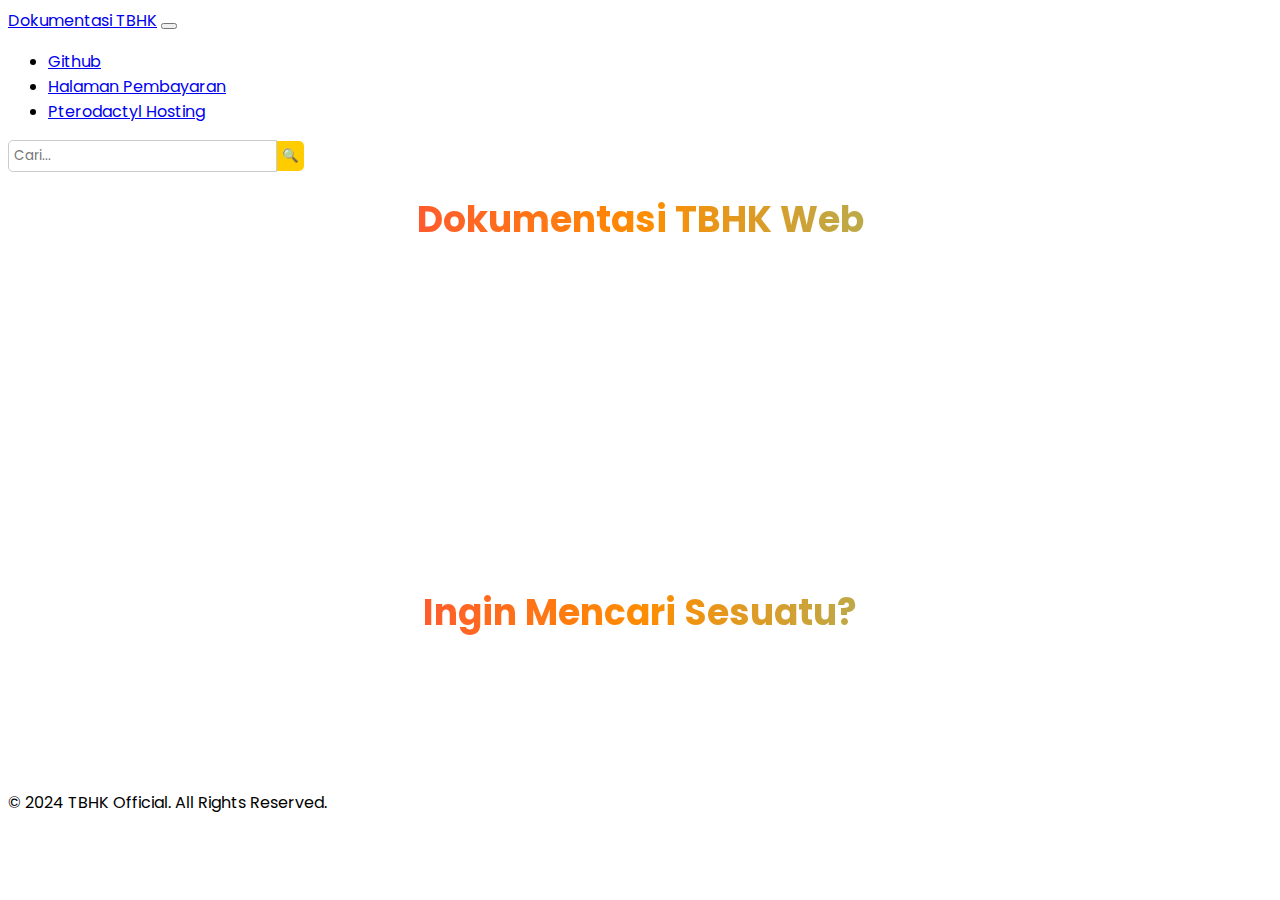
<file: documentasion.html>
<!DOCTYPE html>
<html lang="en">
  <head>
    <meta charset="UTF-8">
    <meta name="viewport" content="width=device-width, initial-scale=1.0">
    <title>Dokumentasi</title>
    <link href="https://cdn.jsdelivr.net/npm/bootstrap@5.0.0-beta2/dist/css/bootstrap.min.css" rel="stylesheet" integrity="sha384-BmbxuPwQa2lc/FVzBcNJ7UAyJxM6wuqIj61tLrc4wSX0szH/Ev+nYRRuWlolflfl" crossorigin="anonymous">
    <link rel="stylesheet" href="https://cdnjs.cloudflare.com/ajax/libs/font-awesome/6.0.0-beta3/css/all.min.css">
    <link rel="stylesheet" href="./css/dockumentasion.css">
    </style>
  </head>
  <body>
    <audio autoplay loop>
      <source src="./sound/sounddokumentasi.mp3" type="audio/mpeg">
      Browser Anda tidak mendukung elemen audio.
    </audio>
    <nav class="navbar navbar-expand-lg navbar-dark bg-primary bg-gradient shadow mb-3">
      <div class="container">
        <a class="navbar-brand fw-bold" href="/">Dokumentasi TBHK</a>
        <button class="navbar-toggler" type="button" data-bs-toggle="collapse" data-bs-target="#navbarNav" aria-controls="navbarNav" aria-expanded="false" aria-label="Toggle navigation">
          <span class="navbar-toggler-icon"></span>
        </button>
        <div class="collapse navbar-collapse" id="navbarNav">
          <ul class="navbar-nav">
            <li class="nav-item">
              <a class="nav-link active" aria-current="page" href="https://github.com/tbhkoffc">Github</a>
            </li>
            <li class="nav-item">
              <a class="nav-link" href="./payment.html">Halaman Pembayaran</a>
            </li>
            <li class="nav-item">
              <a class="nav-link" href="./ramlistpterodactyl.html">Pterodactyl Hosting</a>
            </li>
          </ul>
          <form class="ms-auto search-bar" role="search">
            <input type="text" placeholder="Cari...">
            <button>🔍</button>
          </form>
        </div>
      </div>
    </nav>

    <div class="container-fluid">
      <div class="card m-3 text-center shadow">
        <h2 class="card-header shadow-sm bg-primary text-white animated-gradient">Dokumentasi TBHK Web</h2>
        <div class="card-body fade-in">
          <div class="text-center hover-zoom">
            <img src="./media/mainlogo.jpeg" class="rounded-circle shadow mb-3" alt="Space" width="150px" height="150px">
          </div>
          <p class="card-text text-shadow">Web ini dikembangkan oleh tim TBHK.<br/>Saya hanya mencoba untuk mengembangkan serta merapikannya.<br/>Dan saya juga masih pemula.<br/>Masih belajar tentang web design html.<br/>
          Terimakasih Untuk <b>Pengunjung Website Ini</b> Tanpa dukungan kalian. Web ini mungkin tidak akan pernah terselesaikan</p>
        </div>
      </div>

      <section id="penjualan" class="card m-3 text-center shadow">
        <h2 class="card-header shadow-sm bg-primary text-white animated-gradient">Ingin Mencari Sesuatu?</h2>
        <div class="card-body fade-in">
          <p class="card-text">Cobalah Untuk Menghubungi Kami Atau Mencari Hal Lain Pada Website Ini!</p>
          <div class="payment-info bg-gradient">
            <a href="https://wa.me/6289524664142" target="_blank" class="btn btn-success btn-animated">
              <i class="fas fa-user"></i> OWNER
            </a>
            <a href="./ramlistpterodactyl.html" class="btn btn-primary btn-animated">
                <i class="fas fa-arrow-right"></i> List Ram Pterodactyl
            </a>
          </div>
        </div>
      </section>
    </div>

    <footer class="text-center p-3 bg-primary text-white">
      <p>&copy; 2024 TBHK Official. All Rights Reserved.</p>
    </footer>

    <script src="https://cdn.jsdelivr.net/npm/bootstrap@5.0.0-beta2/dist/js/bootstrap.bundle.min.js" integrity="sha384-b5kHyXgcpbZJO/tY9Ul7kGkf1S0CWuKcCD38l8YkeH8z8QjE0GmW1gYU5S9FOnJ0" crossorigin="anonymous"></script>
  </body>
</html>
</file>
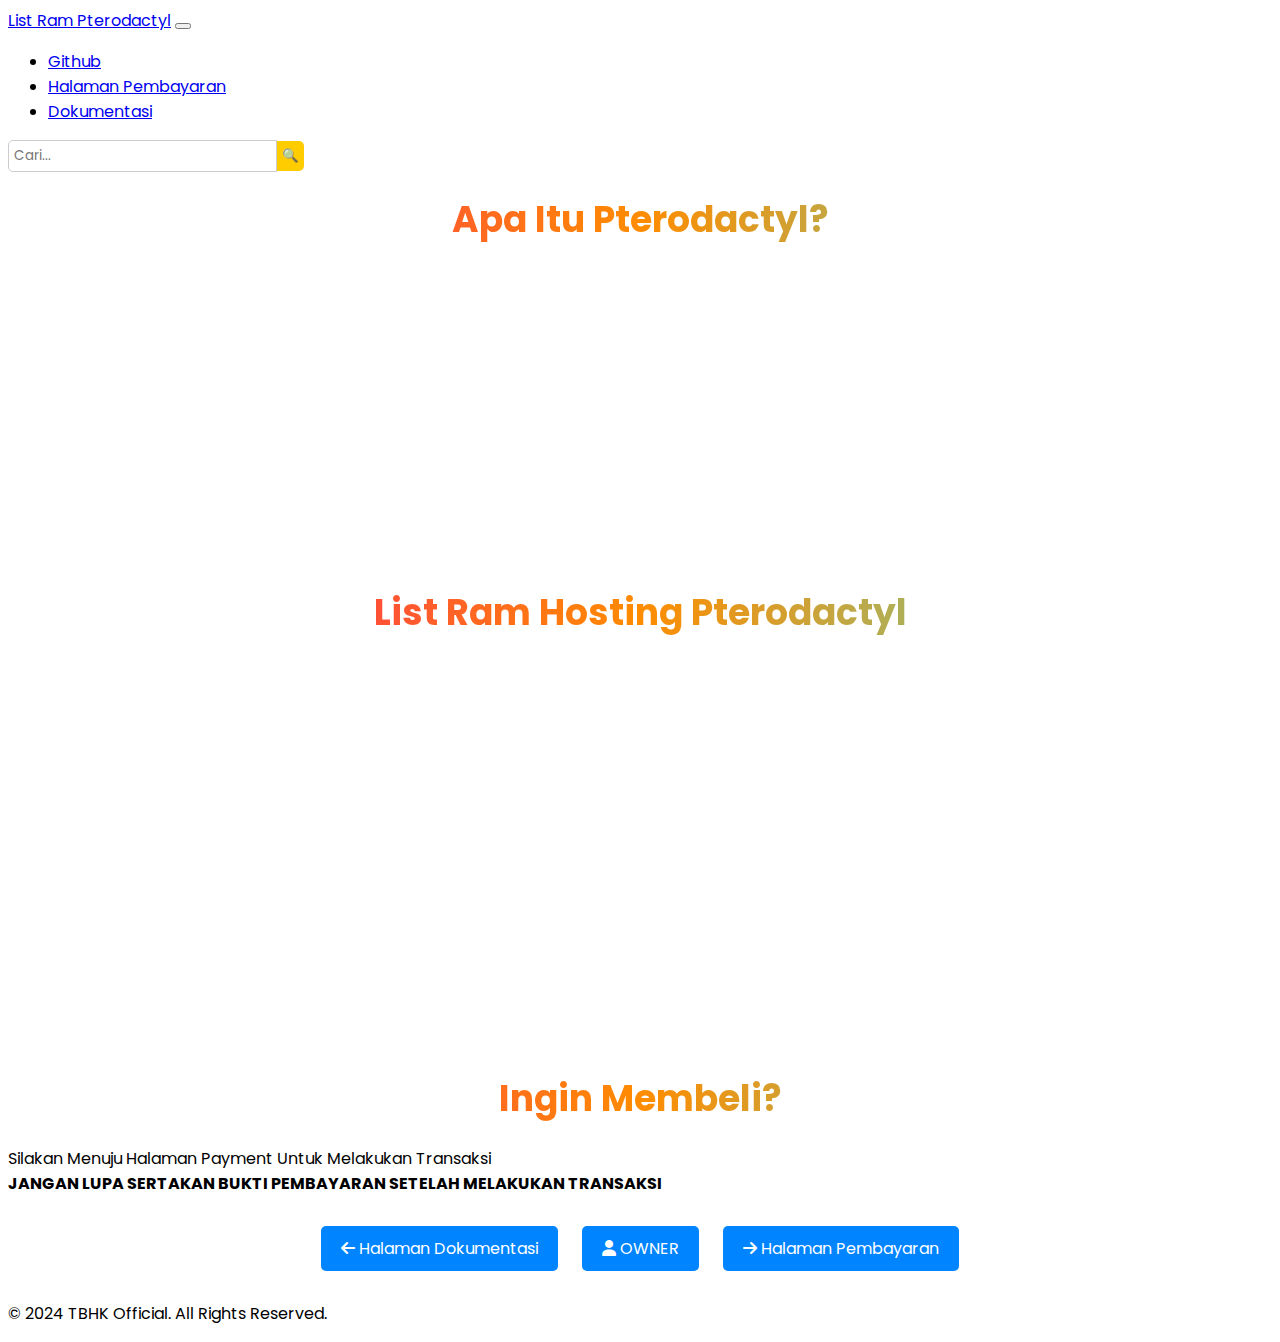
<file: ramlistpterodactyl.html>
<!DOCTYPE html>
<html lang="en">
  <head>
    <meta charset="UTF-8">
    <meta name="viewport" content="width=device-width, initial-scale=1.0">
    <title>List Ram Pterodactyl</title>
    <link href="https://cdn.jsdelivr.net/npm/bootstrap@5.0.0-beta2/dist/css/bootstrap.min.css" rel="stylesheet" integrity="sha384-BmbxuPwQa2lc/FVzBcNJ7UAyJxM6wuqIj61tLrc4wSX0szH/Ev+nYRRuWlolflfl" crossorigin="anonymous">
    <link rel="stylesheet" href="https://cdnjs.cloudflare.com/ajax/libs/font-awesome/6.0.0-beta3/css/all.min.css">
    <link rel="stylesheet" href="./css/dockumentasion.css">
  </head>
  <body>
    <audio autoplay loop>
      <source src="./sound/soundpterodactyl.mp3" type="audio/mpeg">
      Browser Anda tidak mendukung elemen audio.
    </audio>
    <nav class="navbar navbar-expand-lg navbar-dark bg-primary bg-gradient shadow mb-3">
      <div class="container">
        <a class="navbar-brand fw-bold" href="/">List Ram Pterodactyl</a>
        <button class="navbar-toggler" type="button" data-bs-toggle="collapse" data-bs-target="#navbarNav" aria-controls="navbarNav" aria-expanded="false" aria-label="Toggle navigation">
          <span class="navbar-toggler-icon"></span>
        </button>
        <div class="collapse navbar-collapse" id="navbarNav">
          <ul class="navbar-nav">
            <li class="nav-item">
              <a class="nav-link active" aria-current="page" href="https://github.com/tbhkoffc">Github</a>
            </li>
            <li class="nav-item">
              <a class="nav-link" href="./payment.html">Halaman Pembayaran</a>
            </li>
            <li class="nav-item">
              <a class="nav-link" href="./documentasion.html">Dokumentasi</a>
            </li>
          </ul>
          <form class="ms-auto search-bar" role="search">
            <input type="text" placeholder="Cari...">
            <button>🔍</button>
          </form>
        </div>
      </div>
    </nav>

    <div class="container-fluid">
      <div class="card m-3 text-center shadow">
        <h2 class="card-header shadow-sm bg-primary text-white animated-gradient">Apa Itu Pterodactyl?</h2>
        <div class="card-body fade-in">
          <div class="text-center hover-zoom">
            <img src="./media/pterodactyl.jpeg" class="rounded-circle shadow mb-3" alt="Space" width="150px" height="150px">
          </div>
          <p class="card-text text-shadow"><b>Pterodactyl Panel</b> adalah  panel manajemen server game yang dirancang untuk memudahkan pengelolaan server game dengan interface yang ramah bagi pengguna. Dikembangkan dengan fokus pada performa dan keandalan<br><b>Pterodactyl Panel</b> menyediakan solusi yang lengkap untuk mengelola berbagai jenis server.<br>ini memungkinkan pengguna untuk melakukan instalasi, konfigurasi, dan pemantauan server game mereka dengan mudah. Interface yang intuitif memungkinkan pengguna untuk mengakses semua fitur dan fungsi yang mereka butuhkan dengan cepat dan efisien.</p>
        </div>
      </div>

      <section id="penjualan" class="card m-3 text-center shadow">
        <h2 class="card-header shadow-sm bg-primary text-white animated-gradient">List Ram Hosting Pterodactyl</h2>
        <div class="card-body fade-in">
          <p class="card-text">Kami Menjual Server Hosting Ini Dengan Harga Yang Terjangkau. Berikut Harga Yang Bisa Kami Terapkan Untuk Panel Pterodactyl.</p>
          <div class="table-responsive">
            <div class="table align-items-center table-flush">
              <table class="table align-items-center table-flush">
                <tr>
                  <th>Ram Yang Tersedia</th>
                  <th>Cpu Yang Tersedia</th>
                  <th>Harga (dalam rupiah)</th>
                </tr>
              </thead>
              <tbody>
                <tr>
                  <td>1 GB</td>
                  <td>30%</td>
                  <td>1.000</td>
                </tr>
                <tr>
                  <td>2 GB</td>
                  <td>40%</td>
                  <td>2.000</td>
                </tr>
                <tr>
                  <td>3 GB</td>
                  <td>60%</td>
                  <td>3.000</td>
                </tr>
                <tr>
                  <td>4 GB</td>
                  <td>80%</td>
                  <td>4.000</td>
                </tr>
                <tr>
                  <td>5 GB</td>
                  <td>100%</td>
                  <td>5.000</td>
                </tr>
                <tr>
                  <td>6 GB</td>
                  <td>120%</td>
                  <td>6.000</td>
                </tr>
                <tr>
                  <td>7 GB</td>
                  <td>140%</td>
                  <td>7.000</td>
                </tr>
                <tr>
                  <td>8 GB</td>
                  <td>160%</td>
                  <td>8.000</td>
                </tr>
                <tr>
                  <td>9 GB</td>
                  <td>180%</td>
                  <td>9.000</td>
                </tr>
                <tr>
                  <td>10 GB</td>
                  <td>200%</td>
                  <td>10.000</td>
                </tr>
                <tr>
                  <td>UNLIMITED</td>
                  <td>UNLIMITED</td>
                  <td>12.000</td>
                </tr>
              </tbody>
              </table>
            </div>
          </div>
        </div>
      </section>

      <section id="dokumentasi" class="card m-3 text-center shadow">
        <h2 class="card-header shadow-sm bg-primary text-white animated-gradient">Ingin Membeli?</h2>
        <div class="card-body">
          <p class="card-text">Silakan Menuju Halaman Payment Untuk Melakukan Transaksi<br><b>JANGAN LUPA SERTAKAN BUKTI PEMBAYARAN SETELAH MELAKUKAN TRANSAKSI</b></p>
          <div class="payment-info bg-gradient">
            <a href="./documentasion.html" class="btn btn-primary btn-animated">
              <i class="fas fa-arrow-left"></i> Halaman Dokumentasi
            </a>
            <a href="https://wa.me/6289524664142" target="_blank" class="btn btn-success btn-animated">
              <i class="fas fa-user"></i> OWNER
            </a>
            <a href="./payment.html" class="btn btn-primary btn-animated">
              <i class="fas fa-arrow-right"></i> Halaman Pembayaran
            </a>
          </div>
        </section>
      </div>

    <footer class="text-center p-3 bg-primary text-white">
      <p>&copy; 2024 TBHK Official. All Rights Reserved.</p>
    </footer>

    <script src="https://cdn.jsdelivr.net/npm/bootstrap@5.0.0-beta2/dist/js/bootstrap.bundle.min.js" integrity="sha384-b5kHyXgcpbZJO/tY9Ul7kGkf1S0CWuKcCD38l8YkeH8z8QjE0GmW1gYU5S9FOnJ0" crossorigin="anonymous"></script>
  </body>
</html>
</file>
<file: css/dockumentasion.css>
@import url('https://fonts.googleapis.com/css?family=Poppins');
* {
    font-family: 'Poppins', sans-serif;
}

.search-bar {
    display: flex;
    align-items: center;
}

.search-bar input {
    padding: 5px 5px;
    border: 1px solid #ccc;
    border-radius: 5px 0 0 5px;
}

.search-bar button {
    padding: 5px 5px;
    border: none;
    border-radius: 0 5px 5px 0;
    background: #ffcc00;
    cursor: pointer;
}

.search-bar button:hover {
    background: #ff9900;
}

.payment-info {
    text-align: center;
    margin: 20px 0;
}

.payment-info img {
    width: 80px;
    margin-bottom: 10px;
}

.payment-info p {
    font-size: 1.1em;
    margin-bottom: 10px;
}

.section-title {
    text-align: center;
    color: #ccc;
    margin: 20px 0;
}

.payment-info a {
    display: inline-block;
    text-decoration: none;
    color: white;
    background-color: rgb(0, 132, 255);
    padding: 10px 20px;
    border-radius: 5px;
    margin: 10px;
    transition: background-color 0.3s ease, transform 0.2s ease;
}

.payment-info a:hover {
    background-color: #003366;
    transform: scale(1.05);
}
.animated-gradient {
    font-size: 36px;
    font-weight: bold;
    text-align: center;
    margin: 20px 0;
    -webkit-text-fill-color: transparent;
    background-clip: text;
    -webkit-background-clip: text;
    background-image: linear-gradient(90deg, #ff0080, #ff8c00, #40e0d0);
    animation: gradientAnimation 3s infinite linear;
}

@keyframes gradientAnimation {
    0% { background-position: 0%; }
    100% { background-position: 200%; }
}

.hover-zoom img {
    transition: transform 0.5s ease-in-out;
}

.hover-zoom img:hover {
    transform: scale(1.1);
}

.fade-in {
    opacity: 0;
    animation: fadeIn 2s forwards;
}

@keyframes fadeIn {
    to {
      opacity: 1;
    }
}

.btn-animated:hover {
    background-color: #ff8c00 !important;
    transform: scale(1.1);
    transition: all 0.3s ease;
}
</file>
